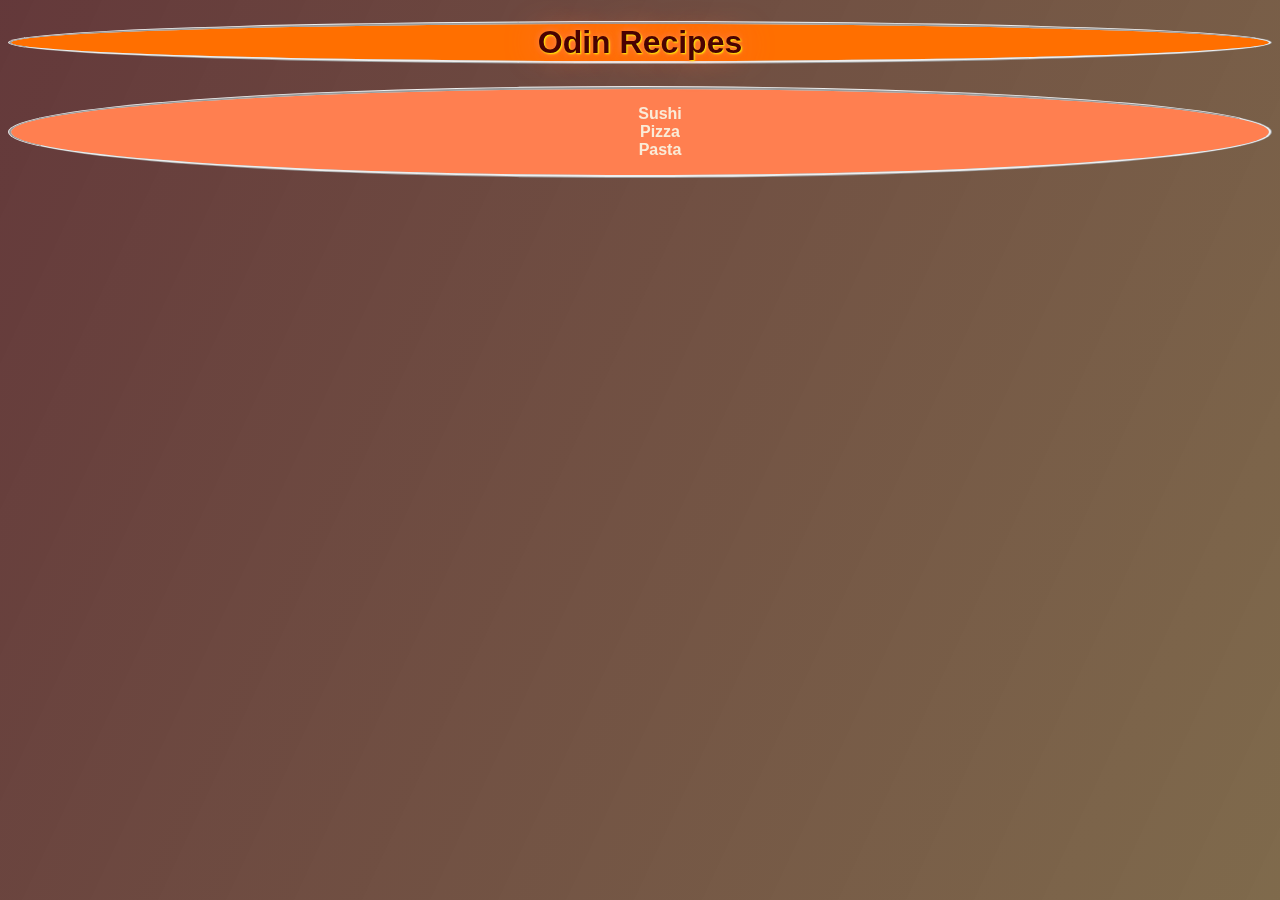
<file: index.html>
<!DOCTYPE html>
<html lang="en">
<head>
  <link rel="stylesheet" href="./style.css">
  <meta charset="UTF-8">
  <meta name="viewport" content="width=device-width, initial-scale=1.0">
  <title>Odin Recipes</title>
</head>
<body>
  <h1>Odin Recipes</h1>
  <div>
  <ul>
    <li><a href="recipes/sushi.html">Sushi</a></li>
    <li><a href="recipes/pizza.html">Pizza</a></li>
    <li><a href="recipes/pasta.html">Pasta</a></li>
  </ul>
  </div>
</body>
</html>
</file>
<file: style.css>
h1 {
  font-family: 'Trebuchet MS', 'Lucida Sans Unicode', 'Lucida Grande', 'Lucida Sans', Arial, sans-serif;
  text-align: center;
  font-weight: bold;
  background-color: rgb(255, 111, 0);
  border-radius: 50%;
  color: rgb(73, 2, 2);
  text-shadow: 1px 1px 2px rgb(255, 247, 0), 0 0 1em coral, 0 0 0.2em coral;
  border-style: ridge;
}
body::before {
  content: '';
  position: fixed;
  top: 0;
  left: 0;
  height: 100%;
  width: 100%;
  z-index: -1;
  background: var(--color-darkblue);
  background-image: linear-gradient(115deg, rgba(61, 7, 9, 0.8), rgba(73, 43, 0, 0.7)), url(https://i.redd.it/6t7wydvgsl091.png);
  background-size: cover;
  background-repeat: no-repeat;
  background-position: center;
}

div {
  background-color: coral;
  border-radius: 50%;
  border-style: ridge;
}
li, a {
  text-align: center;
  font-family: 'Trebuchet MS', 'Lucida Sans Unicode', 'Lucida Grande', 'Lucida Sans', Arial, sans-serif;
  text-decoration: wavy;
  list-style: none;
  color: antiquewhite;
  font-weight: bold;
}
a:hover {
  color: black;
}
h2 {
  font-family: 'Segoe UI', Tahoma, Geneva, Verdana, sans-serif;
  color: antiquewhite;
  text-align: center;
}
p {
  font-family: 'Trebuchet MS', 'Lucida Sans Unicode', 'Lucida Grande', 'Lucida Sans', Arial, sans-serif;
  font-weight: bold;
  text-align: center;
  color: antiquewhite;
}
h3 {
  font-family: Arial, Helvetica, sans-serif;
  font-weight: bolder;
  text-align: center;
  color: antiquewhite;
}
img {
  width: auto;
  height: 300px;
  display: flex;
  margin: 0 auto;
}
</file>
